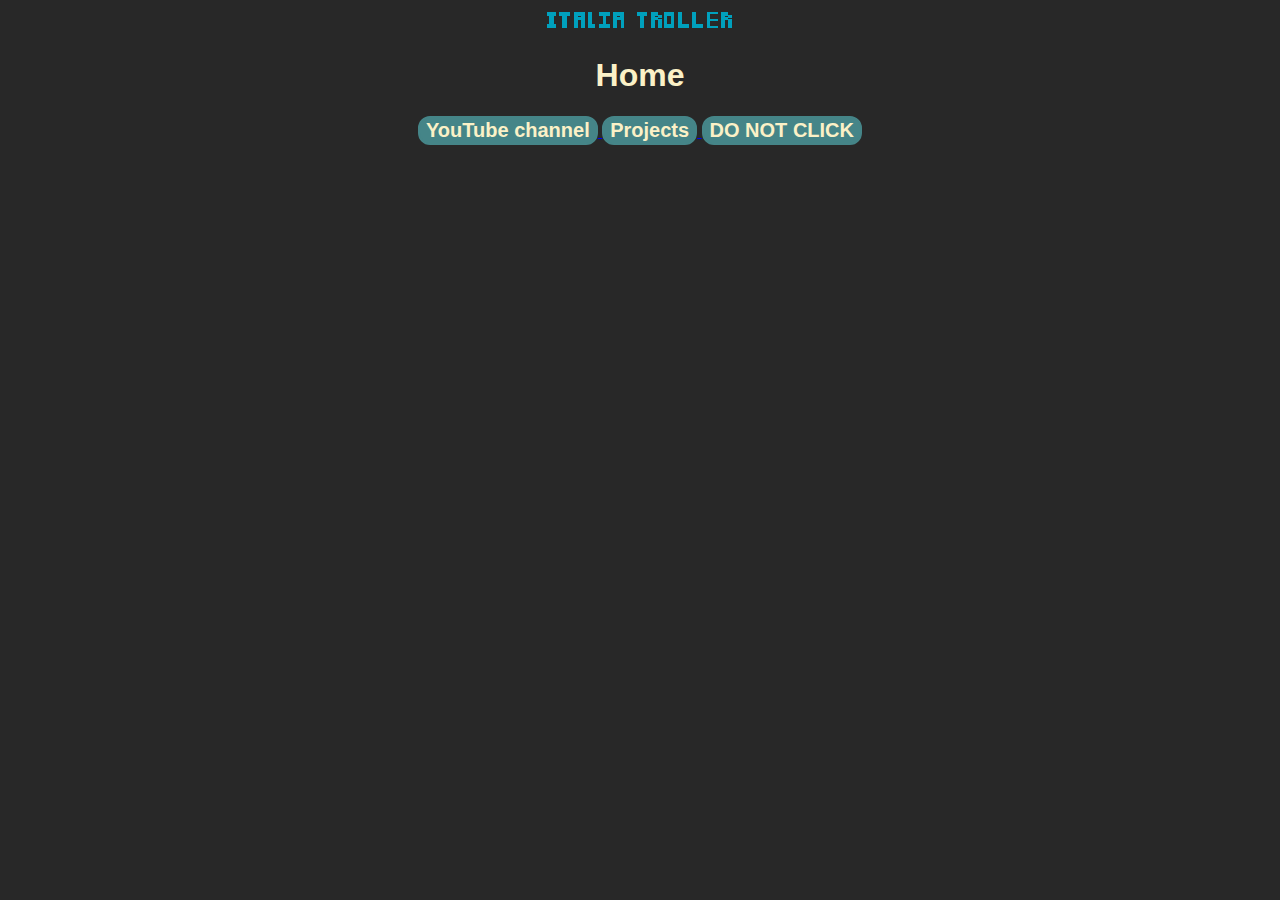
<file: index.html>
<!DOCTYPE html>
<head>
    <link rel="stylesheet" href="style.css">
</head>
<img src="logo.png">
<title>Italia Troller - homepage</title>
<div></div>
<h1>Home</h1>
<a href="https://www.youtube.com/@italiatroller4793">
    <button>YouTube channel</button>
</a>
<a href="projects.html">
    <button>Projects</button>
</a>
<a href="https://ia904609.us.archive.org/4/items/rick-roll/Rick%20Roll.mp4">
    <button>DO NOT CLICK</button>
</a>
</file>
<file: style.css>
body{
    font-family: sans-serif;
    color: #fbf1c7;
    background: #282828;
    text-align: center;
}
button{
    font-family: sans-serif;
    font-weight: bold;
    text-align: center;
    background: #458588;
    color: #fbf1c7;
    border: 2px solid #458588;
    border-radius: 12px;
    display: inline-block;
    transition-duration: 0.4s;
    font-size: 20px;
}
button:hover{
    background: #83a598;
    border: 2px solid #83a598;
}
img {
    max-width: 100%;
    height: auto;
  }
</file>
